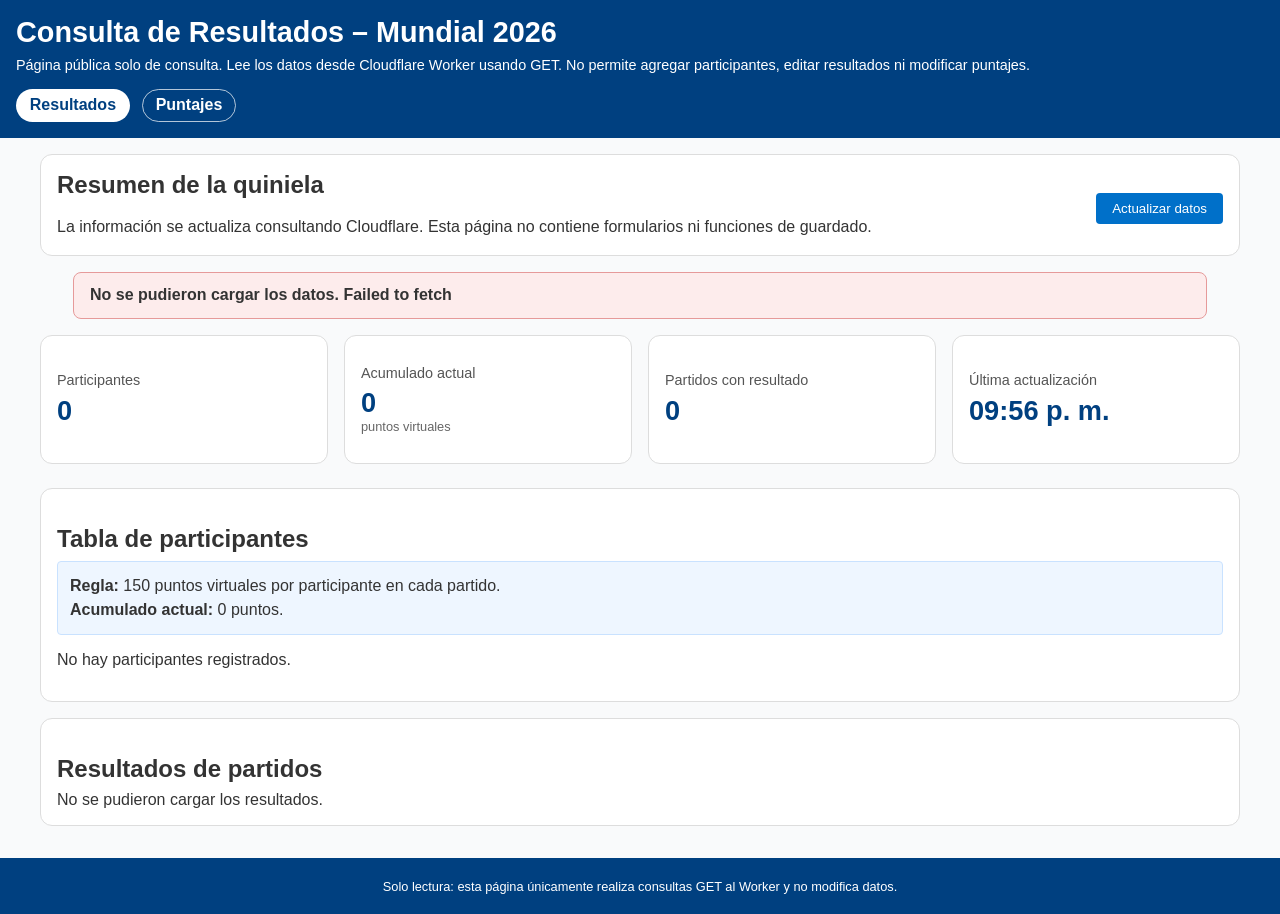
<file: index.html>
<!DOCTYPE html>
<html lang="es">
<head>
  <meta charset="UTF-8" />
  <meta name="viewport" content="width=device-width, initial-scale=1.0" />
  <title>Consulta de Resultados – Mundial 2026</title>
  <link rel="stylesheet" href="style.css" />
</head>
<body class="public-results-page">
  <header>
    <h1>Consulta de Resultados – Mundial 2026</h1>
    <p>
      Página pública solo de consulta. Lee los datos desde Cloudflare Worker usando GET.
      No permite agregar participantes, editar resultados ni modificar puntajes.
    </p>

    <nav class="page-nav" aria-label="Navegación pública">
      <a href="results.html" aria-current="page">Resultados</a>
      <a href="puntajes.html">Puntajes</a>
    </nav>
  </header>

  <main class="scoreboard-main public-results-main">
    <section class="scoreboard-hero" aria-labelledby="public-results-title">
      <div>
        <h2 id="public-results-title">Resumen de la quiniela</h2>
        <p>
          La información se actualiza consultando Cloudflare. Esta página no contiene formularios
          ni funciones de guardado.
        </p>
      </div>
      <button id="refresh-results" class="primary" type="button">Actualizar datos</button>
    </section>

    <section id="results-status" class="sync-status info" aria-live="polite">
      Cargando datos desde Cloudflare...
    </section>

    <section class="scoreboard-cards" aria-label="Resumen general">
      <article class="score-card">
        <span class="score-card-label">Participantes</span>
        <strong id="results-total-participants">0</strong>
      </article>
      <article class="score-card">
        <span class="score-card-label">Acumulado actual</span>
        <strong id="results-current-pool">0</strong>
        <span class="score-card-note">puntos virtuales</span>
      </article>
      <article class="score-card">
        <span class="score-card-label">Partidos con resultado</span>
        <strong id="results-finished-matches">0</strong>
      </article>
      <article class="score-card">
        <span class="score-card-label">Última actualización</span>
        <strong id="results-last-update">--</strong>
      </article>
    </section>

    <section id="participants-section" class="public-section">
      <h2>Tabla de participantes</h2>
      <div id="participants-summary">
        <!-- Se completa dinámicamente -->
      </div>
    </section>

    <section id="matches-section" class="public-section">
      <h2>Resultados de partidos</h2>
      <div id="matches-summary">
        <!-- Se completa dinámicamente -->
      </div>
    </section>
  </main>

  <footer>
    <p>
      Solo lectura: esta página únicamente realiza consultas GET al Worker y no modifica datos.
    </p>
  </footer>

  <script src="matches_data.js"></script>
  <script src="config.js"></script>
  <script src="results.js"></script>
</body>
</html>
</file>
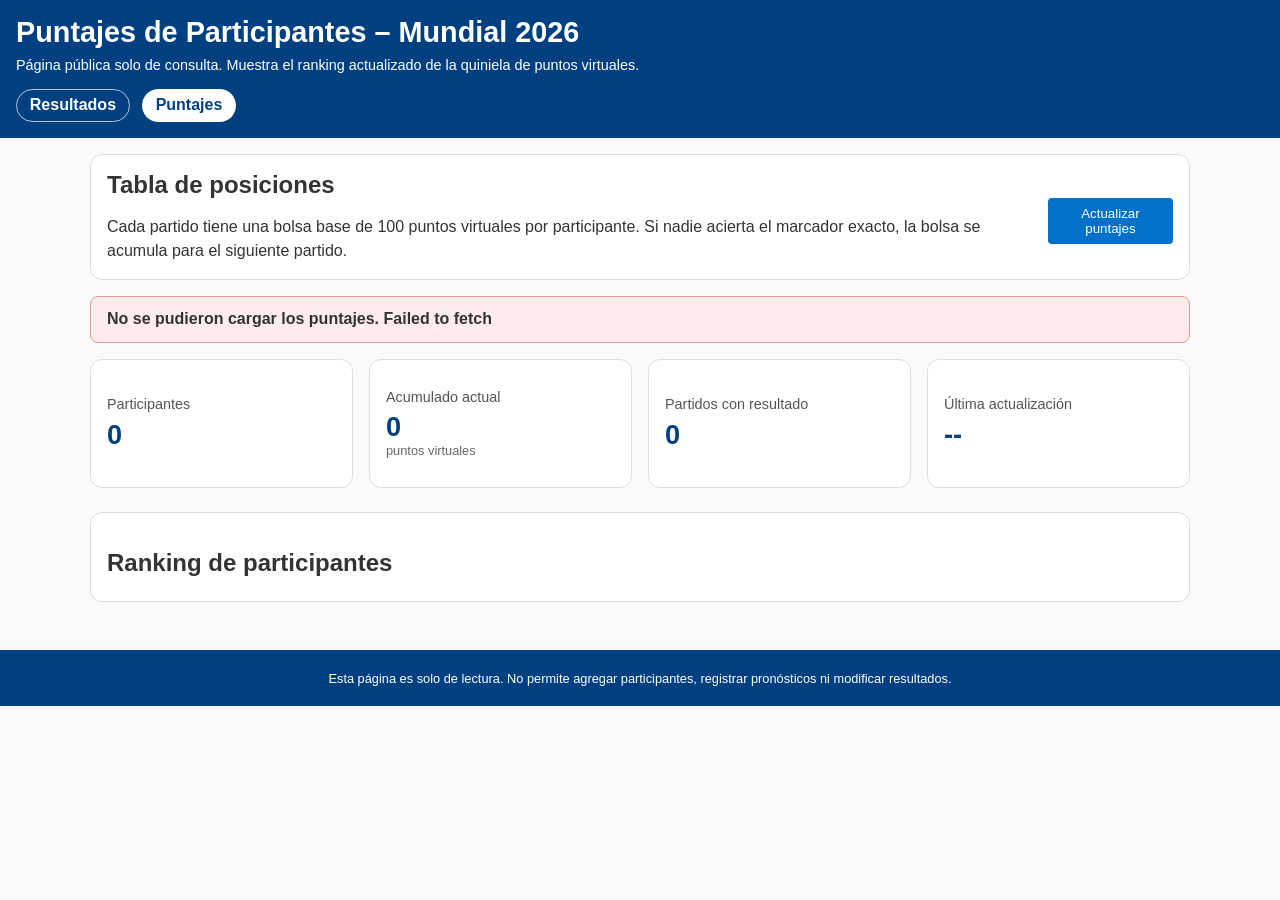
<file: puntajes.html>
<!DOCTYPE html>
<html lang="es">
<head>
  <meta charset="UTF-8" />
  <meta name="viewport" content="width=device-width, initial-scale=1.0" />
  <title>Puntajes de Participantes – Mundial 2026</title>
  <link rel="stylesheet" href="style.css" />
</head>
<body class="scoreboard-page">
  <header>
    <h1>Puntajes de Participantes – Mundial 2026</h1>
    <p>
      Página pública solo de consulta. Muestra el ranking actualizado de la quiniela de puntos virtuales.
    </p>
    <nav class="page-nav" aria-label="Navegación principal">
      <a href="results.html">Resultados</a>
      <a href="puntajes.html" aria-current="page">Puntajes</a>
    </nav>
  </header>

  <main class="scoreboard-main">
    <section class="scoreboard-hero" aria-labelledby="scoreboard-title">
      <div>
        <h2 id="scoreboard-title">Tabla de posiciones</h2>
        <p>
          Cada partido tiene una bolsa base de 100 puntos virtuales por participante.
          Si nadie acierta el marcador exacto, la bolsa se acumula para el siguiente partido.
        </p>
      </div>
      <button id="refresh-scoreboard" class="primary" type="button">Actualizar puntajes</button>
    </section>

    <section id="scoreboard-status" class="sync-status info" aria-live="polite">
      Cargando puntajes desde Cloudflare...
    </section>

    <section class="scoreboard-cards" aria-label="Resumen general">
      <article class="score-card">
        <span class="score-card-label">Participantes</span>
        <strong id="total-participants">0</strong>
      </article>
      <article class="score-card">
        <span class="score-card-label">Acumulado actual</span>
        <strong id="current-pool">0</strong>
        <span class="score-card-note">puntos virtuales</span>
      </article>
      <article class="score-card">
        <span class="score-card-label">Partidos con resultado</span>
        <strong id="finished-matches">0</strong>
      </article>
      <article class="score-card">
        <span class="score-card-label">Última actualización</span>
        <strong id="last-update">--</strong>
      </article>
    </section>

    <section class="scoreboard-table-section" aria-labelledby="ranking-title">
      <h2 id="ranking-title">Ranking de participantes</h2>
      <div id="scoreboard-table-container" class="scoreboard-table-container">
        <!-- Tabla dinámica -->
      </div>
    </section>
  </main>

  <footer>
    <p>
      Esta página es solo de lectura. No permite agregar participantes, registrar pronósticos ni modificar resultados.
    </p>
  </footer>

  <script src="config.js"></script>
  <script src="puntajes.js"></script>
</body>
</html>
</file>
<file: style.css>
/* Estilos básicos para el sitio de quiniela */
html, body {
  margin: 0;
  padding: 0;
  font-family: Arial, Helvetica, sans-serif;
  background-color: #f9fafb;
  color: #333;
}

header {
  background-color: #004080;
  color: #fff;
  padding: 1rem;
}

header h1 {
  margin: 0;
  font-size: 1.8rem;
}

header p {
  margin: 0.5rem 0 0;
  font-size: 0.9rem;
}

/* Distribución de la página principal: barra lateral con participantes a la izquierda y
   listado de partidos a la derecha. Usamos flexbox para colocar las secciones
   horizontalmente. */
main {
  padding: 1rem;
  max-width: 1200px;
  margin: 0 auto;
  display: flex;
  gap: 1rem;
  align-items: flex-start;
}

/* La sección de participantes funcionará como barra lateral */
#participants-section {
  flex: 0 0 280px; /* ancho fijo para la barra lateral */
}

/* La sección de partidos ocupará el resto del espacio */
#matches-section {
  flex: 1;
}

section {
  margin-bottom: 2rem;
}

section h2 {
  margin-bottom: 0.5rem;
}

/* Formulario de participantes */
#add-participant-form {
  display: flex;
  gap: 0.5rem;
  margin-bottom: 1rem;
}

#add-participant-form input[type="text"] {
  flex: 1;
  padding: 0.5rem;
  border: 1px solid #ccc;
  border-radius: 4px;
}

#add-participant-form button {
  padding: 0.5rem 1rem;
  border: none;
  background-color: #0070c9;
  color: #fff;
  border-radius: 4px;
  cursor: pointer;
}

#add-participant-form button:hover {
  background-color: #005fa3;
}

/* Lista de participantes */
#participants-list {
  border: 1px solid #ddd;
  border-radius: 4px;
  overflow-x: auto;
  max-height: 70vh;
  overflow-y: auto;
}

#participants-list table {
  width: 100%;
  border-collapse: collapse;
}

#participants-list th,
#participants-list td {
  padding: 0.5rem;
  text-align: left;
  border-bottom: 1px solid #eee;
}

#participants-list th {
  background-color: #f0f4f8;
}

/* Lista de partidos */
#matches-list {
  display: flex;
  flex-direction: column;
  gap: 0.5rem;
  max-height: 80vh;
  overflow-y: auto;
}

.match-card {
  padding: 0.75rem;
  background-color: #fff;
  border: 1px solid #ddd;
  border-radius: 4px;
  cursor: pointer;
  display: flex;
  justify-content: space-between;
  align-items: center;
  transition: background-color 0.2s;
}

.match-card:hover {
  background-color: #f0f4f8;
}

.match-card .teams {
  font-weight: bold;
}

.match-card .date-time {
  font-size: 0.85rem;
  color: #666;
}

.match-card.past {
  background-color: #f7f7f7;
  color: #888;
  cursor: default;
  opacity: 0.6;
  filter: grayscale(100%);
  pointer-events: none; /* desactivar clics */
}

/* Modal */
.modal {
  position: fixed;
  top: 0;
  left: 0;
  width: 100%;
  height: 100%;
  background-color: rgba(0, 0, 0, 0.5);
  display: flex;
  justify-content: center;
  align-items: center;
  z-index: 999;
}

.modal.hidden {
  display: none;
}

.modal-content {
  background-color: #fff;
  padding: 1rem;
  border-radius: 4px;
  max-width: 600px;
  width: 100%;
  max-height: 90vh;
  overflow-y: auto;
  position: relative;
}

.close-button {
  position: absolute;
  top: 0.5rem;
  right: 0.5rem;
  font-size: 1.5rem;
  cursor: pointer;
}

/* Formularios en el modal */
#predictions-form {
  display: flex;
  flex-direction: column;
  gap: 0.5rem;
  margin-bottom: 1rem;
}

#predictions-form label {
  display: flex;
  justify-content: space-between;
  align-items: center;
  gap: 0.5rem;
}

#predictions-form input[type="number"],
#result-form-container input[type="number"] {
  width: 60px;
  padding: 0.3rem;
  border: 1px solid #ccc;
  border-radius: 4px;
}

.primary {
  background-color: #0070c9;
  color: white;
  border: none;
  padding: 0.5rem 1rem;
  border-radius: 4px;
  cursor: pointer;
  margin-top: 0.5rem;
}

.primary:hover {
  background-color: #005fa3;
}

.secondary {
  background-color: #555;
  color: white;
  border: none;
  padding: 0.5rem 1rem;
  border-radius: 4px;
  cursor: pointer;
  margin-top: 0.5rem;
}

.secondary:hover {
  background-color: #333;
}

#result-summary {
  margin-top: 1rem;
  background-color: #f0f4f8;
  padding: 0.5rem;
  border-radius: 4px;
}

footer {
  background-color: #004080;
  color: #fff;
  text-align: center;
  padding: 0.5rem;
  font-size: 0.8rem;
}

/* ------ Estilos adicionales para la página de resultados (results.html) ------ */
/* Tarjetas de resultados de partidos */
.match-result-card {
  padding: 0.75rem;
  background-color: #fff;
  border: 1px solid #ddd;
  border-radius: 4px;
  margin-bottom: 0.5rem;
}

/* Tabla resumen de participantes en results.html */
#participants-summary table {
  width: 100%;
  border-collapse: collapse;
}
#participants-summary th,
#participants-summary td {
  padding: 0.5rem;
  text-align: left;
  border-bottom: 1px solid #eee;
}
#participants-summary th {
  background-color: #f0f4f8;
}
/* Estado de sincronización con Cloudflare */
.sync-status {
  margin: 1rem auto;
  max-width: 1100px;
  padding: 0.85rem 1rem;
  border-radius: 8px;
  font-weight: 600;
  display: flex;
  align-items: center;
  justify-content: space-between;
  gap: 1rem;
  flex-wrap: wrap;
}

.sync-status.info {
  background: #e9f2ff;
  border: 1px solid #9ac2ff;
}

.sync-status.success {
  background: #eaf8ef;
  border: 1px solid #94d3a2;
}

.sync-status.warning {
  background: #fff7df;
  border: 1px solid #f0ca6a;
}

.sync-status.error {
  background: #fdecec;
  border: 1px solid #e69a9a;
}

.sync-status button {
  border: 0;
  border-radius: 6px;
  padding: 0.5rem 0.75rem;
  cursor: pointer;
  font-weight: 700;
}

/* Resumen de bolsa acumulada */
.pool-summary {
  background: #eef6ff;
  border: 1px solid #c9e2ff;
  border-radius: 4px;
  padding: 0.75rem;
  margin-bottom: 0.75rem;
  line-height: 1.5;
}

.match-pool {
  font-size: 0.85rem;
  color: #004080;
  font-weight: bold;
  text-align: right;
  min-width: 160px;
}

/* Administración */
.admin-section {
  background: #fff8f8;
  border: 1px solid #f0c2c2;
  border-radius: 8px;
  padding: 1rem;
  margin-bottom: 1.5rem;
}

.admin-section p {
  margin-top: 0;
  color: #6b2b2b;
}

.danger-button {
  background: #b00020;
  color: #fff;
  border: 0;
  border-radius: 6px;
  padding: 0.65rem 1rem;
  font-weight: 700;
  cursor: pointer;
}

.danger-button:hover {
  background: #8c001a;
}

.danger-button:disabled {
  opacity: 0.6;
  cursor: not-allowed;
}

/* ------ Página pública solo de puntajes (puntajes.html) ------ */
.page-nav {
  margin-top: 1rem;
  display: flex;
  gap: 0.75rem;
  flex-wrap: wrap;
}

.page-nav a {
  color: #fff;
  text-decoration: none;
  border: 1px solid rgba(255, 255, 255, 0.7);
  border-radius: 999px;
  padding: 0.4rem 0.8rem;
  font-weight: 700;
}

.page-nav a:hover,
.page-nav a[aria-current="page"] {
  background: #fff;
  color: #004080;
}

.scoreboard-page main.scoreboard-main {
  display: block;
  max-width: 1100px;
}

.scoreboard-hero {
  background: #fff;
  border: 1px solid #ddd;
  border-radius: 12px;
  padding: 1rem;
  margin-bottom: 1rem;
  display: flex;
  justify-content: space-between;
  align-items: center;
  gap: 1rem;
}

.scoreboard-hero h2 {
  margin-top: 0;
}

.scoreboard-hero p {
  margin-bottom: 0;
  line-height: 1.5;
}

.scoreboard-cards {
  display: grid;
  grid-template-columns: repeat(4, minmax(0, 1fr));
  gap: 1rem;
  margin-bottom: 1.5rem;
}

.score-card {
  background: #fff;
  border: 1px solid #ddd;
  border-radius: 12px;
  padding: 1rem;
  min-height: 95px;
  display: flex;
  flex-direction: column;
  justify-content: center;
}

.score-card-label {
  color: #555;
  font-size: 0.9rem;
  margin-bottom: 0.4rem;
}

.score-card strong {
  color: #004080;
  font-size: 1.7rem;
}

.score-card-note {
  color: #666;
  font-size: 0.8rem;
}

.scoreboard-table-section {
  background: #fff;
  border: 1px solid #ddd;
  border-radius: 12px;
  padding: 1rem;
}

.scoreboard-table-container {
  overflow-x: auto;
}

.scoreboard-table {
  width: 100%;
  border-collapse: collapse;
  min-width: 620px;
}

.scoreboard-table th,
.scoreboard-table td {
  padding: 0.75rem;
  text-align: left;
  border-bottom: 1px solid #eee;
}

.scoreboard-table th {
  background-color: #f0f4f8;
  color: #222;
}

.position-cell {
  font-weight: 800;
  color: #004080;
}

.participant-name-cell {
  font-weight: 700;
}

.points-cell {
  font-weight: 800;
}

.leader-row {
  background: #fff8e7;
}

.empty-message {
  margin: 0;
  color: #555;
}

@media (max-width: 900px) {
  .scoreboard-cards {
    grid-template-columns: repeat(2, minmax(0, 1fr));
  }

  .scoreboard-hero {
    align-items: stretch;
    flex-direction: column;
  }
}

@media (max-width: 520px) {
  .scoreboard-cards {
    grid-template-columns: 1fr;
  }

  .page-nav a {
    width: 100%;
    text-align: center;
  }
}

/* ------ Páginas públicas solo consulta ------ */
.public-results-page main.public-results-main,
.scoreboard-page main.scoreboard-main {
  display: block;
}

.public-section {
  background: #fff;
  border: 1px solid #ddd;
  border-radius: 12px;
  padding: 1rem;
  margin-bottom: 1rem;
}

.public-section #participants-summary,
.public-section #matches-summary {
  overflow-x: auto;
}

.public-results-page .match-result-card {
  border-radius: 10px;
  padding: 1rem;
}

.public-results-page .match-result-card h3 {
  margin-top: 0;
  color: #004080;
}
</file>
